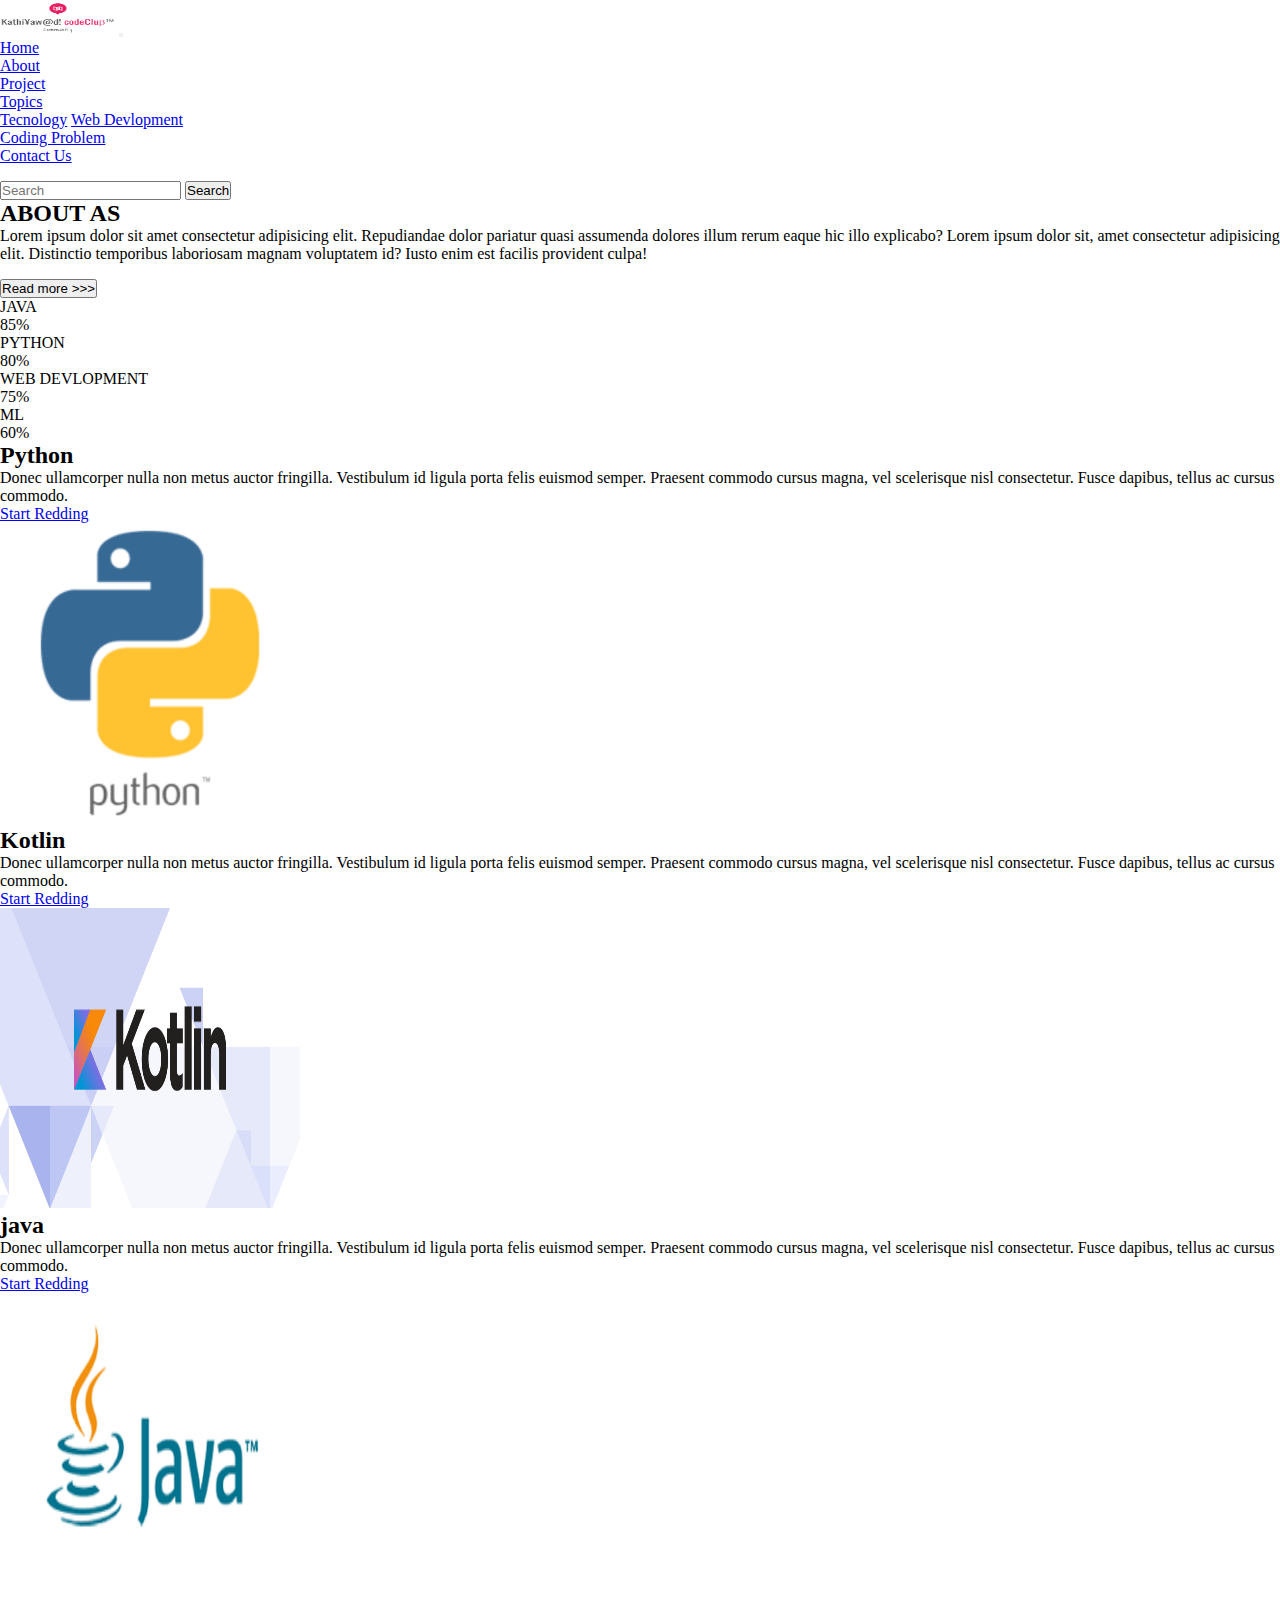
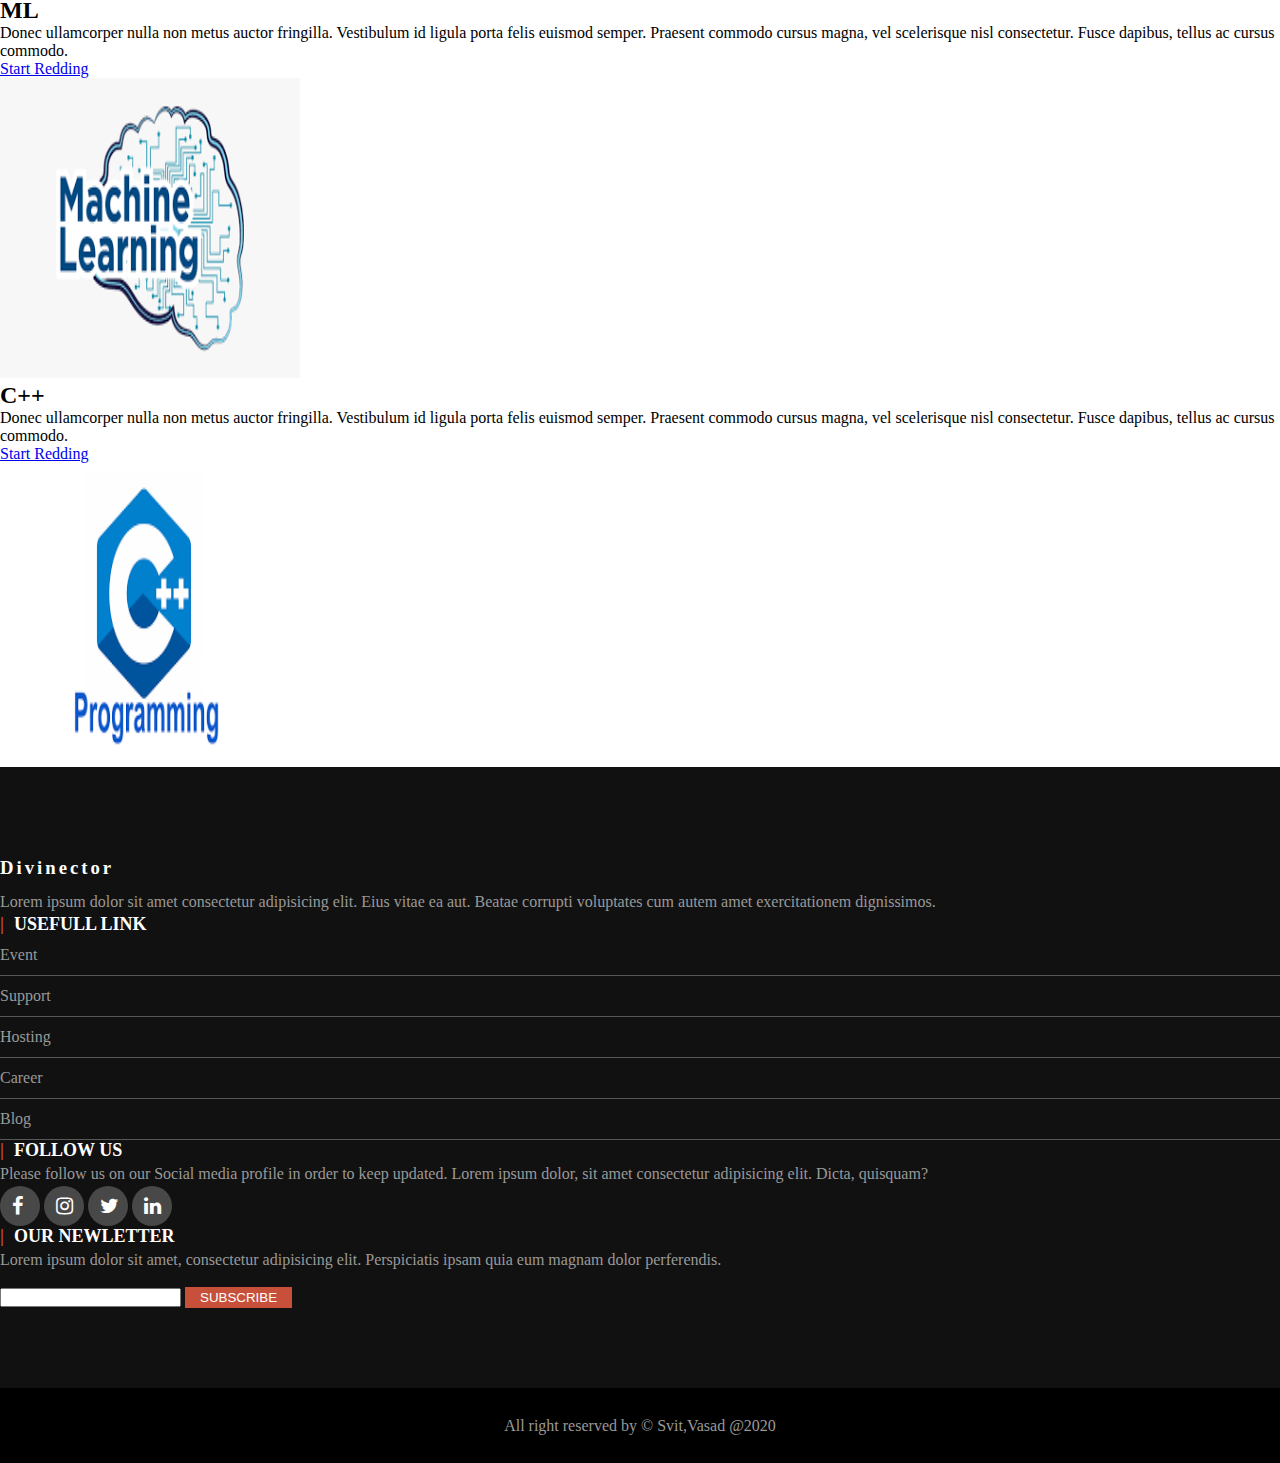
<file: about.html>
<!doctype html>
<html lang="en">

<head>
    <!-- Required meta tags -->
    <meta charset="utf-8">
    <meta name="viewport" content="width=device-width, initial-scale=1, shrink-to-fit=no">

    <!-- Bootstrap CSS -->
    <link rel="stylesheet" href="https://stackpath.bootstrapcdn.com/bootstrap/4.5.0/css/bootstrap.min.css"
        integrity="sha384-9aIt2nRpC12Uk9gS9baDl411NQApFmC26EwAOH8WgZl5MYYxFfc+NcPb1dKGj7Sk" crossorigin="anonymous">
        <link rel="stylesheet" href="https://stackpath.bootstrapcdn.com/font-awesome/4.7.0/css/font-awesome.min.css">
    <link rel="stylesheet" href="about.css">
    <title>About</title>
</head>

<body>

    <nav class="navbar navbar-expand-lg navbar-dark bg-dark">
        <a class="navbar-brand" href="#"><img src="img/logo.PNG" alt="" class="logo3"></a>
        <button class="navbar-toggler" type="button" data-toggle="collapse" data-target="#navbarSupportedContent"
            aria-controls="navbarSupportedContent" aria-expanded="false" aria-label="Toggle navigation">
            <span class="navbar-toggler-icon"></span>
        </button>

        <div class="collapse navbar-collapse" id="navbarSupportedContent">
            <ul class="navbar-nav mr-auto">
                <li class="nav-item">
                    <a class="nav-link" href="/">Home <span class="sr-only">(current)</span></a>
                </li>
                <li class="nav-item acvtie">
                    <a class="nav-link" href="/about.html">About</a>
                </li>
                <li class="nav-item">
                    <a class="nav-link" href="/project.html">Project</a>
                </li>
                <li class="nav-item dropdown">
                    <a class="nav-link dropdown-toggle" href="#" id="navbarDropdown" role="button"
                        data-toggle="dropdown" aria-haspopup="true" aria-expanded="false">
                        Topics
                    </a>
                    <div class="dropdown-menu" aria-labelledby="navbarDropdown">
                        <a class="dropdown-item" href="#">Tecnology</a>
                        <a class="dropdown-item" href="#">Web Devlopment</a>
                        <div class="dropdown-divider"></div>
                        <a class="dropdown-item" href="#">Coding Problem</a>
                    </div>
                </li>
                <li class="nav-item">
                    <a class="nav-link" href="/contact.html" tabindex="-1" aria-disabled="true">Contact Us</a>
                </li>
            </ul>
            <form class="form-inline my-2 my-lg-0">
                <input class="form-control mr-sm-2" type="search" placeholder="Search" aria-label="Search">
                <button class="btn btn-outline-success my-2 my-sm-0" type="submit">Search</button>
            </form>
        </div>
    </nav>

    <div class="container my-4">
        <div class="row">
          <div class="col-md-6">
            <h2>ABOUT AS</h2>
            <div class="about-content">
              Lorem ipsum dolor sit amet consectetur adipisicing elit. Repudiandae dolor pariatur quasi assumenda dolores illum rerum eaque hic illo explicabo? Lorem ipsum dolor sit, amet consectetur adipisicing elit. Distinctio temporibus laboriosam magnam voluptatem id? Iusto enim est facilis provident culpa!
            </div>
            <button class="btn btn-primary">
              Read more &gt;&gt;&gt;
            </button>
          </div>
          <div class="col-md-6 skills-bar">
            <p>JAVA</p> 
            <div class="progress">
              <div class="progress-bar" style="width: 85%;">
                85%
              </div>
            </div>
  
            <p>PYTHON</p> 
            <div class="progress">
              <div class="progress-bar" style="width: 80%;">
                80%
              </div>
            </div>
  
            <p>WEB DEVLOPMENT</p> 
            <div class="progress">
              <div class="progress-bar" style="width: 75%;">
                75%
              </div>
            </div>
  
            <p>ML</p> 
            <div class="progress">
              <div class="progress-bar" style="width: 60%;">
                60%
              </div>
            </div>
  
  
          </div>
        </div>
      </div>


    <div class="container my-6" >
        <div class="row featurette d-flex justify-content-center align-items-center">
            <div class="col-md-7">
                <h2 class="featurette-heading">Python</h2>
                <p class="lead">Donec ullamcorper nulla non metus auctor fringilla. Vestibulum id ligula porta felis
                    euismod semper. Praesent commodo cursus magna, vel scelerisque nisl consectetur. Fusce dapibus,
                    tellus ac cursus commodo.</p>
                    <a href="#" class="stretched-link">Start Redding</a>
            </div>
            <div class="col-md-5">
                <img src="img/python.png" alt=""
                    class="bd-placeholder-img bd-placeholder-img-lg featurette-image img-fluid mx-auto photo">
            </div>
        </div>
        <div class="row featurette d-flex justify-content-center align-items-center">
            <div class="col-md-7 order-md-2">
                <h2 class="featurette-heading">Kotlin</h2>
                <p class="lead">Donec ullamcorper nulla non metus auctor fringilla. Vestibulum id ligula porta felis
                    euismod semper. Praesent commodo cursus magna, vel scelerisque nisl consectetur. Fusce dapibus,
                    tellus ac cursus commodo.</p>
                    <a href="#" class="stretched-link">Start Redding</a>
            </div>
            <div class="col-md-5 order-md-1">
                <img src="img/8.png" alt=""
                    class="bd-placeholder-img bd-placeholder-img-lg featurette-image img-fluid mx-auto photo">
            </div>
        </div>
        <div class="row featurette d-flex justify-content-center align-items-center">
            <div class="col-md-7">
                <h2 class="featurette-heading">java</h2>
                <p class="lead">Donec ullamcorper nulla non metus auctor fringilla. Vestibulum id ligula porta felis
                    euismod semper. Praesent commodo cursus magna, vel scelerisque nisl consectetur. Fusce dapibus,
                    tellus ac cursus commodo.</p>
                    <a href="#" class="stretched-link">Start Redding</a>
            </div>
            <div class="col-md-5">
                <img src="img/java.png" alt=""
                class="bd-placeholder-img bd-placeholder-img-lg featurette-image img-fluid mx-auto photo">
            </div>
        </div>
        
        <div class="row featurette d-flex justify-content-center align-items-center">
            <div class="col-md-7 order-md-2">
                <h2 class="featurette-heading">ML</h2>
                <p class="lead">Donec ullamcorper nulla non metus auctor fringilla. Vestibulum id ligula porta felis
                    euismod semper. Praesent commodo cursus magna, vel scelerisque nisl consectetur. Fusce dapibus,
                    tellus ac cursus commodo.</p>
                    <a href="#" class="stretched-link">Start Redding</a>
            </div>
            <div class="col-md-5 order-md-1">
                <img src="img/ml2.png" alt=""
                    class="bd-placeholder-img bd-placeholder-img-lg featurette-image img-fluid mx-auto photo">
            </div>
        </div>
        <div class="row featurette d-flex justify-content-center align-items-center">
            <div class="col-md-7">
                <h2 class="featurette-heading">C++</h2>
                <p class="lead">Donec ullamcorper nulla non metus auctor fringilla. Vestibulum id ligula porta felis
                    euismod semper. Praesent commodo cursus magna, vel scelerisque nisl consectetur. Fusce dapibus,
                    tellus ac cursus commodo.</p>
                    <a href="#" class="stretched-link">Start Redding</a>
            </div>
            <div class="col-md-5">
                <img src="img/c++.png" alt=""
                class="bd-placeholder-img bd-placeholder-img-lg featurette-image img-fluid mx-auto photo">
            </div>
        </div>
    </div>

    <footer>
        <div class="footer-top">
            <div class="container">
                <div class="row">
                    <div class="col-md-3 col-sm-6 col-xs-12 segment-one md-mb-30 sm-mb-30">
                        <h3>Divinector</h3>
                        <p>
                            Lorem ipsum dolor sit amet consectetur adipisicing elit. Eius vitae ea aut. Beatae corrupti voluptates cum autem amet exercitationem dignissimos.
                        </p>
                    </div>

                    <div class="col-md-3 col-sm-6 col-xs-12 segment-two md-mb-30 sm-mb-30">
                        <h2>Usefull Link</h2>
                        <ul>
                            <li><a href="#">Event</a></li>
                            <li><a href="#">Support</a></li>
                            <li><a href="#">Hosting</a></li>
                            <li><a href="#">Career</a></li>
                            <li><a href="#">Blog</a></li>
                        </ul>
                    </div>
                    <div class="col-md-3 col-sm-6 col-xs-12 segment-three sm-mb-30">
                        <h2>Follow Us</h2>
                        <p>Please follow us on our Social media profile in order to keep updated. Lorem ipsum dolor, sit amet consectetur adipisicing elit. Dicta, quisquam?
                        </p>
                        <a href="#"><i class="fa fa-facebook" id="facebook"></i></a>
                        <a href="#"><i class="fa fa-instagram" id="insta"></i></a>
                        <a href="#"><i class="fa fa-twitter" id="twitter"></i></a>
                        <a href="#"><i class="fa fa-linkedin" id="linkedin"></i></a>
                    </div>
                    <div class="col-md-3 col-sm-6 col-xs-12 segment-four sm-mb-30">
                        <h2>Our Newletter</h2>
                        <p>Lorem ipsum dolor sit amet, consectetur adipisicing elit. Perspiciatis ipsam quia eum magnam dolor perferendis.</p>
                        <form action="">
                            <input type="email">
                            <input type="submit" value="Subscribe" id="btn">
                        </form>

                    </div>
                </div>
            </div>
        </div>
        <p class="footer-bottom-text">All right reserved by &copy; Svit,Vasad @2020</p>
    </footer>

    <!-- Optional JavaScript -->
    <!-- jQuery first, then Popper.js, then Bootstrap JS -->
    <script src="https://code.jquery.com/jquery-3.5.1.slim.min.js"
        integrity="sha384-DfXdz2htPH0lsSSs5nCTpuj/zy4C+OGpamoFVy38MVBnE+IbbVYUew+OrCXaRkfj"
        crossorigin="anonymous"></script>
    <script src="https://cdn.jsdelivr.net/npm/popper.js@1.16.0/dist/umd/popper.min.js"
        integrity="sha384-Q6E9RHvbIyZFJoft+2mJbHaEWldlvI9IOYy5n3zV9zzTtmI3UksdQRVvoxMfooAo"
        crossorigin="anonymous"></script>
    <script src="https://stackpath.bootstrapcdn.com/bootstrap/4.5.0/js/bootstrap.min.js"
        integrity="sha384-OgVRvuATP1z7JjHLkuOU7Xw704+h835Lr+6QL9UvYjZE3Ipu6Tp75j7Bh/kR0JKI"
        crossorigin="anonymous"></script>
</body>

</html>
</file>
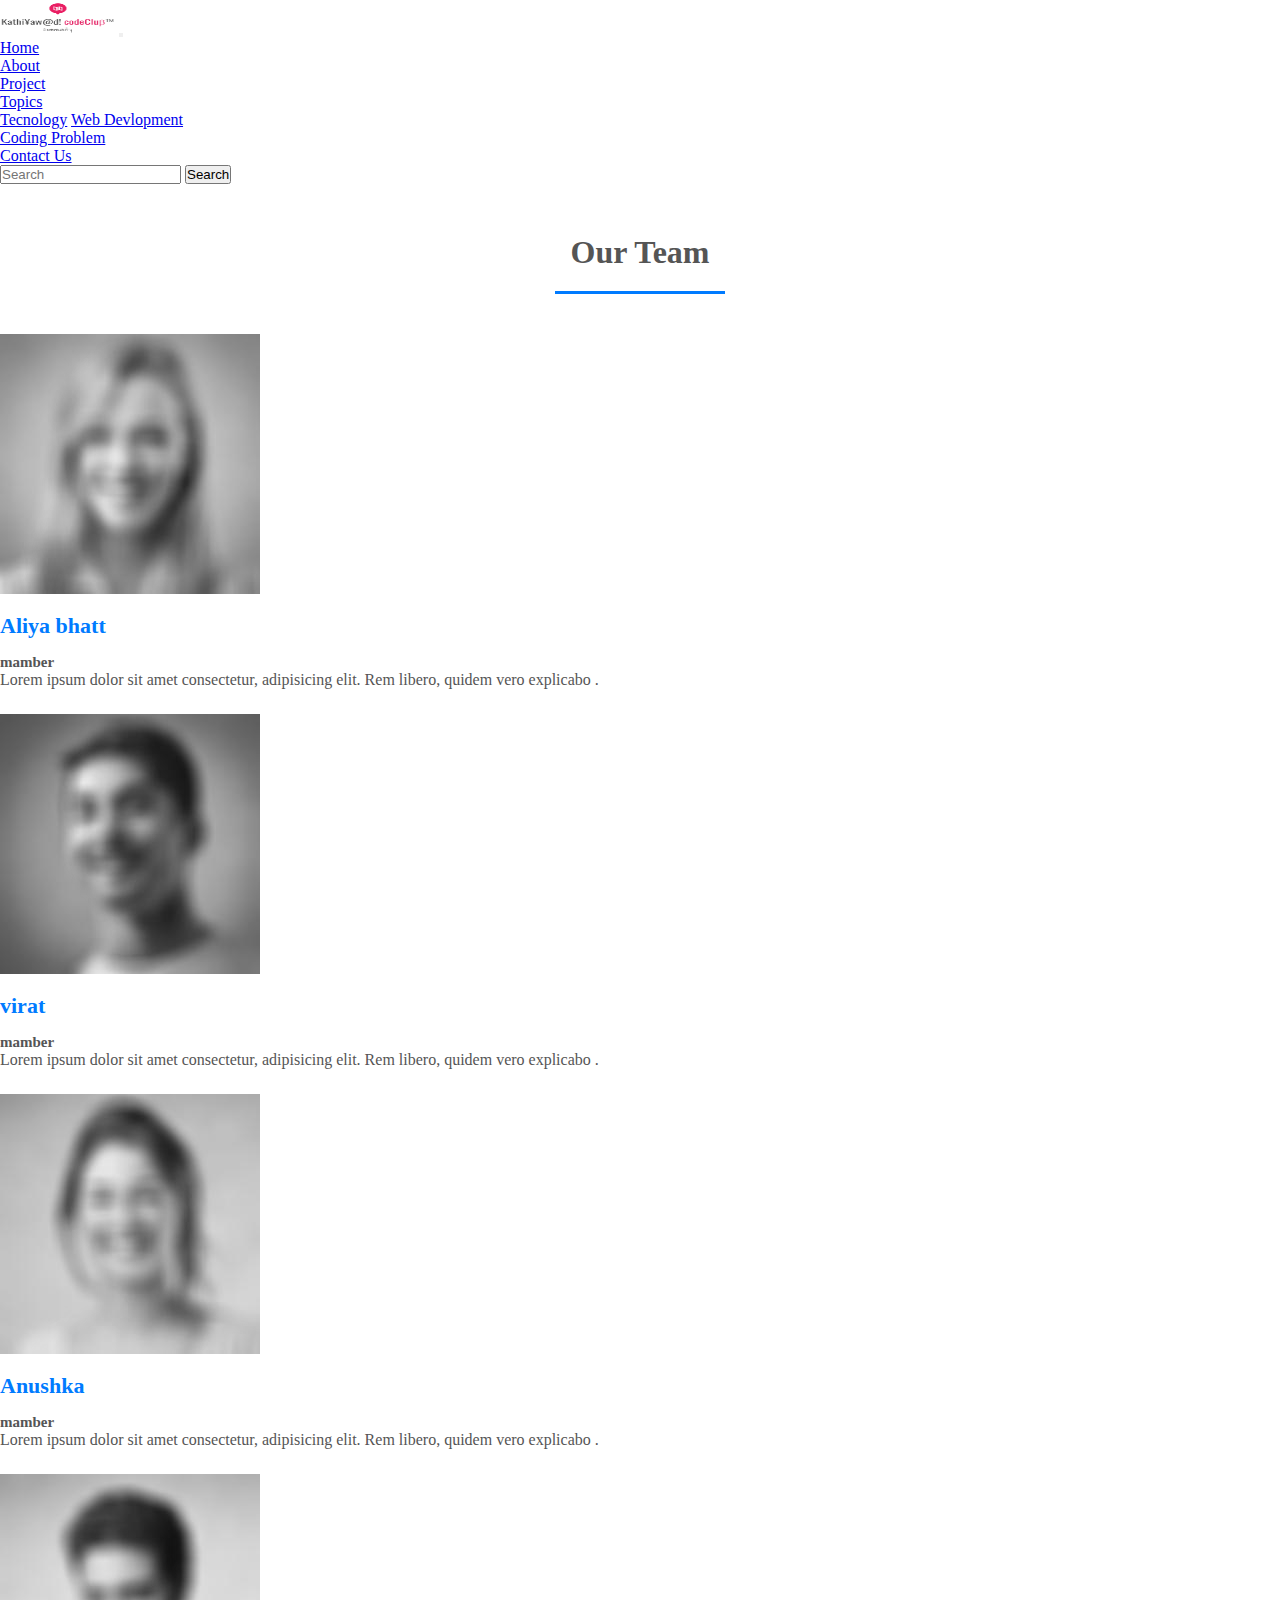
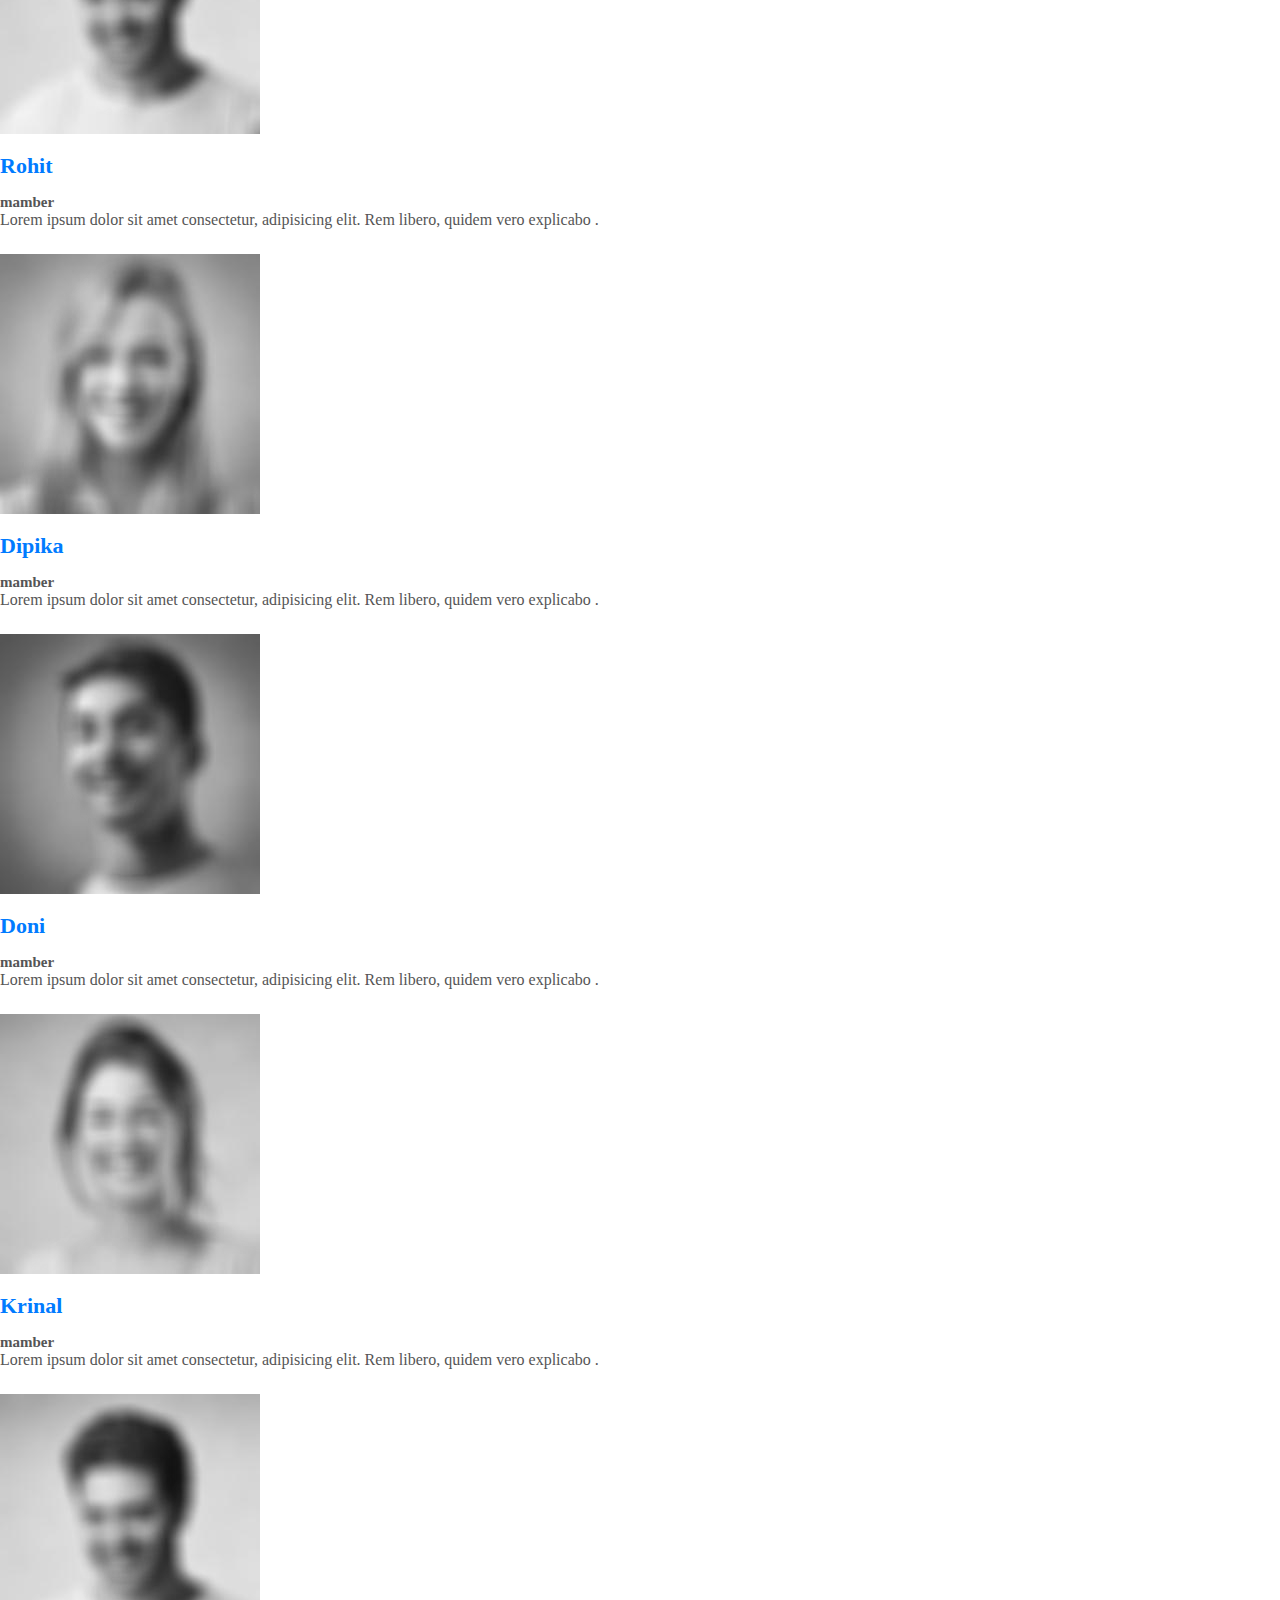
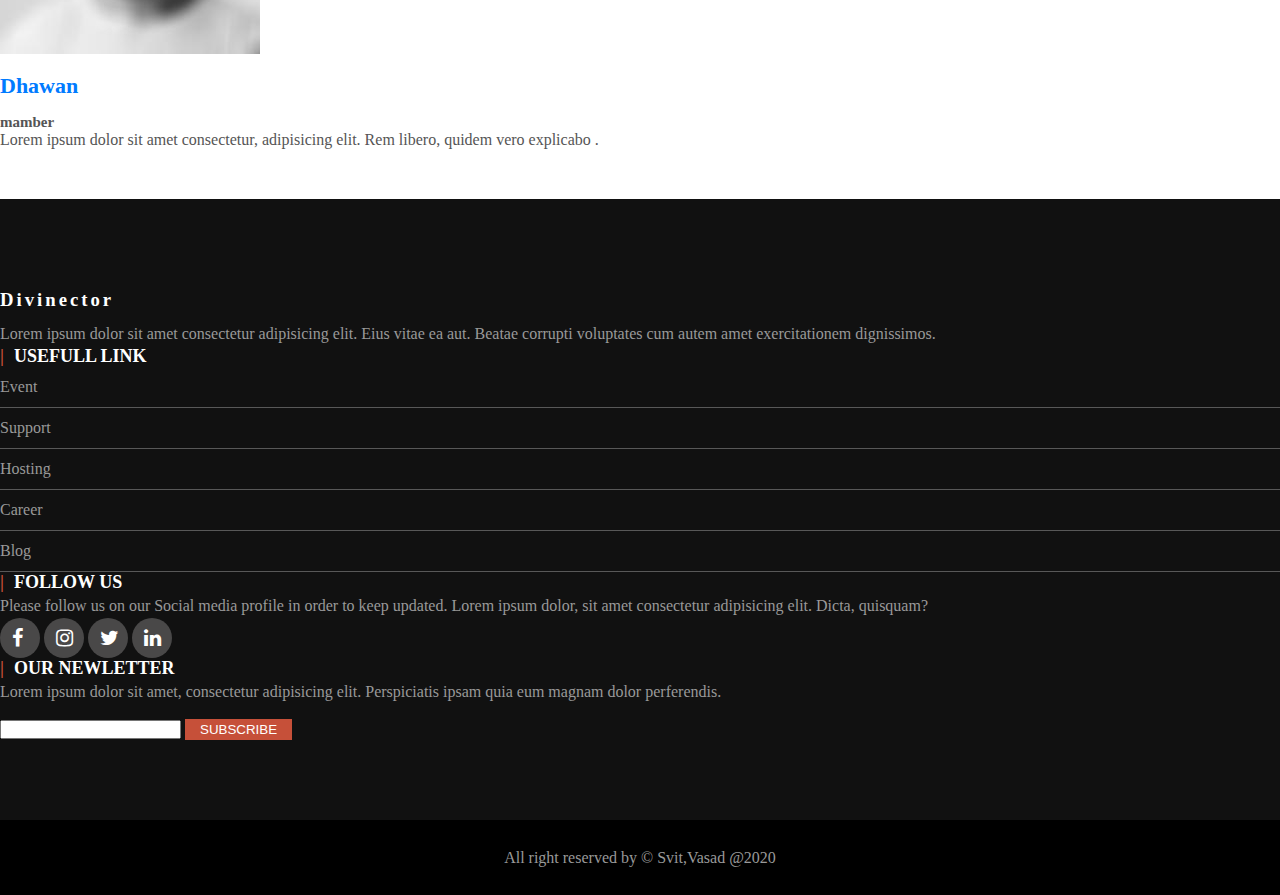
<file: contectus.html>
<!doctype html>
<html lang="en">
  <head>
    <!-- Required meta tags -->
    <meta charset="utf-8">
    <meta name="viewport" content="width=device-width, initial-scale=1, shrink-to-fit=no">

    <!-- Bootstrap CSS -->
    <link rel="stylesheet" href="https://stackpath.bootstrapcdn.com/bootstrap/4.5.0/css/bootstrap.min.css" integrity="sha384-9aIt2nRpC12Uk9gS9baDl411NQApFmC26EwAOH8WgZl5MYYxFfc+NcPb1dKGj7Sk" crossorigin="anonymous">
    <link rel="stylesheet" href="contectus.css">
    <link rel="stylesheet" href="https://stackpath.bootstrapcdn.com/font-awesome/4.7.0/css/font-awesome.min.css">
    <link rel="stylesheet" href="https://stackpath.bootstrapcdn.com/font-awesome/4.7.0/css/font-awesome.min.css">
    <title>contentUs</title>
  </head>
  <body>
    
    
    <nav class="navbar navbar-expand-lg navbar-dark bg-dark">
        <a class="navbar-brand" href="#"><img src="img/logo.PNG" alt="" class="logo3"></a>
        <button class="navbar-toggler" type="button" data-toggle="collapse" data-target="#navbarSupportedContent"
            aria-controls="navbarSupportedContent" aria-expanded="false" aria-label="Toggle navigation">
            <span class="navbar-toggler-icon"></span>
        </button>

        <div class="collapse navbar-collapse" id="navbarSupportedContent">
            <ul class="navbar-nav mr-auto">
                <li class="nav-item">
                    <a class="nav-link" href="/">Home <span class="sr-only">(current)</span></a>
                </li>
                <li class="nav-item acvtie">
                    <a class="nav-link" href="/about.html">About</a>
                </li>
                <li class="nav-item">
                    <a class="nav-link" href="/project.html">Project</a>
                </li>
                <li class="nav-item dropdown">
                    <a class="nav-link dropdown-toggle" href="#" id="navbarDropdown" role="button"
                        data-toggle="dropdown" aria-haspopup="true" aria-expanded="false">
                        Topics
                    </a>
                    <div class="dropdown-menu" aria-labelledby="navbarDropdown">
                        <a class="dropdown-item" href="#">Tecnology</a>
                        <a class="dropdown-item" href="#">Web Devlopment</a>
                        <div class="dropdown-divider"></div>
                        <a class="dropdown-item" href="#">Coding Problem</a>
                    </div>
                </li>
                <li class="nav-item">
                    <a class="nav-link" href="/contact.html" tabindex="-1" aria-disabled="true">Contact Us</a>
                </li>
            </ul>
            <form class="form-inline my-2 my-lg-0">
                <input class="form-control mr-sm-2" type="search" placeholder="Search" aria-label="Search">
                <button class="btn btn-outline-success my-2 my-sm-0" type="submit">Search</button>
            </form>
        </div>
    </nav>


    <section id="team">
      <div class="container">
        <h1 id="h1">
          Our Team
        </h1>
        <div class="row">
          <div class="col-md-3 profile-pic text-center" >
            <div class="img-box">
              <img src="img/team/team1.jpg" alt="" class=" img-responsive img-fluid">
              <ul>
                <a href=""><li><i class="fa fa-facebook"></i></li></a>
                <a href=""><li><i class="fa fa-instagram"></i></li></a>
                <a href=""><li><i class="fa fa-twitter"></i></li></a>
                <a href=""><li><i class="fa fa-linkedin"></i></li></a>
              </ul>
            </div>
              <h2>Aliya bhatt</h2>
              <h3>mamber</h3>
              <p>Lorem ipsum dolor sit amet consectetur, adipisicing elit. Rem libero, quidem vero explicabo .</p>
          </div>

          <div class="col-md-3 profile-pic text-center" >
            <div class="img-box">
              <img src="img/team/team2.jpg" alt="" class=" img-responsive img-fluid">
              <ul>
                <a href=""><li><i class="fa fa-facebook"></i></li></a>
                <a href=""><li><i class="fa fa-instagram"></i></li></a>
                <a href=""><li><i class="fa fa-twitter"></i></li></a>
                <a href=""><li><i class="fa fa-linkedin"></i></li></a>
              </ul>
            </div>
              <h2>virat</h2>
              <h3>mamber</h3>
              <p>Lorem ipsum dolor sit amet consectetur, adipisicing elit. Rem libero, quidem vero explicabo .</p>
          </div>

          <div class="col-md-3 profile-pic text-center" >
            <div class="img-box">
              <img src="img/team/team3.jpg" alt="" class=" img-responsive img-fluid">
              <ul>
                <a href=""><li><i class="fa fa-facebook"></i></li></a>
                <a href=""><li><i class="fa fa-instagram"></i></li></a>
                <a href=""><li><i class="fa fa-twitter"></i></li></a>
                <a href=""><li><i class="fa fa-linkedin"></i></li></a>
              </ul>
            </div>
              <h2>Anushka</h2>
              <h3>mamber</h3>
              <p>Lorem ipsum dolor sit amet consectetur, adipisicing elit. Rem libero, quidem vero explicabo .</p>
          </div>

          <div class="col-md-3 profile-pic text-center" >
            <div class="img-box">
              <img src="img/team/team4.jpg" alt="" class=" img-responsive img-fluid">
              <ul>
                <a href=""><li><i class="fa fa-facebook"></i></li></a>
                <a href=""><li><i class="fa fa-instagram"></i></li></a>
                <a href=""><li><i class="fa fa-twitter"></i></li></a>
                <a href=""><li><i class="fa fa-linkedin"></i></li></a>
              </ul>
            </div>
              <h2>Rohit</h2>
              <h3>mamber</h3>
              <p>Lorem ipsum dolor sit amet consectetur, adipisicing elit. Rem libero, quidem vero explicabo .</p>
          </div>
        </div>

        <div class="row">
          <div class="col-md-3 profile-pic text-center" >
            <div class="img-box">
              <img src="img/team/team1.jpg" alt="" class=" img-responsive img-fluid">
              <ul>
                <a href=""><li><i class="fa fa-facebook"></i></li></a>
                <a href=""><li><i class="fa fa-instagram"></i></li></a>
                <a href=""><li><i class="fa fa-twitter"></i></li></a>
                <a href=""><li><i class="fa fa-linkedin"></i></li></a>
              </ul>
            </div>
              <h2>Dipika</h2>
              <h3>mamber</h3>
              <p>Lorem ipsum dolor sit amet consectetur, adipisicing elit. Rem libero, quidem vero explicabo .</p>
          </div>

          <div class="col-md-3 profile-pic text-center" >
            <div class="img-box">
              <img src="img/team/team2.jpg" alt="" class=" img-responsive img-fluid">
              <ul>
                <a href=""><li><i class="fa fa-facebook"></i></li></a>
                <a href=""><li><i class="fa fa-instagram"></i></li></a>
                <a href=""><li><i class="fa fa-twitter"></i></li></a>
                <a href=""><li><i class="fa fa-linkedin"></i></li></a>
              </ul>
            </div>
              <h2>Doni</h2>
              <h3>mamber</h3>
              <p>Lorem ipsum dolor sit amet consectetur, adipisicing elit. Rem libero, quidem vero explicabo .</p>
          </div>

          <div class="col-md-3 profile-pic text-center" >
            <div class="img-box">
              <img src="img/team/team3.jpg" alt="" class=" img-responsive img-fluid">
              <ul>
                <a href=""><li><i class="fa fa-facebook"></i></li></a>
                <a href=""><li><i class="fa fa-instagram"></i></li></a>
                <a href=""><li><i class="fa fa-twitter"></i></li></a>
                <a href=""><li><i class="fa fa-linkedin"></i></li></a>
              </ul>
            </div>
              <h2>Krinal</h2>
              <h3>mamber</h3>
              <p>Lorem ipsum dolor sit amet consectetur, adipisicing elit. Rem libero, quidem vero explicabo .</p>
          </div>

          <div class="col-md-3 profile-pic text-center" >
            <div class="img-box">
              <img src="img/team/team4.jpg" alt="" class=" img-responsive img-fluid">
              <ul>
                <a href=""><li><i class="fa fa-facebook"></i></li></a>
                <a href=""><li><i class="fa fa-instagram"></i></li></a>
                <a href=""><li><i class="fa fa-twitter"></i></li></a>
                <a href=""><li><i class="fa fa-linkedin"></i></li></a>
              </ul>
            </div>
              <h2>Dhawan</h2>
              <h3>mamber</h3>
              <p>Lorem ipsum dolor sit amet consectetur, adipisicing elit. Rem libero, quidem vero explicabo .</p>
          </div>
        </div>
      </div>
    </section>

    <footer>
      <div class="footer-top">
          <div class="container">
              <div class="row">
                  <div class="col-md-3 col-sm-6 col-xs-12 segment-one md-mb-30 sm-mb-30">
                      <h3>Divinector</h3>
                      <p>
                          Lorem ipsum dolor sit amet consectetur adipisicing elit. Eius vitae ea aut. Beatae corrupti voluptates cum autem amet exercitationem dignissimos.
                      </p>
                  </div>

                  <div class="col-md-3 col-sm-6 col-xs-12 segment-two md-mb-30 sm-mb-30">
                      <h2>Usefull Link</h2>
                      <ul>
                          <li><a href="#">Event</a></li>
                          <li><a href="#">Support</a></li>
                          <li><a href="#">Hosting</a></li>
                          <li><a href="#">Career</a></li>
                          <li><a href="#">Blog</a></li>
                      </ul>
                  </div>
                  <div class="col-md-3 col-sm-6 col-xs-12 segment-three sm-mb-30">
                      <h2>Follow Us</h2>
                      <p>Please follow us on our Social media profile in order to keep updated. Lorem ipsum dolor, sit amet consectetur adipisicing elit. Dicta, quisquam?
                      </p>
                      <a href="#"><i class="fa fa-facebook" id="facebook"></i></a>
                      <a href="#"><i class="fa fa-instagram" id="insta"></i></a>
                      <a href="#"><i class="fa fa-twitter" id="twitter"></i></a>
                      <a href="#"><i class="fa fa-linkedin" id="linkedin"></i></a>
                  </div>
                  <div class="col-md-3 col-sm-6 col-xs-12 segment-four sm-mb-30">
                      <h2>Our Newletter</h2>
                      <p>Lorem ipsum dolor sit amet, consectetur adipisicing elit. Perspiciatis ipsam quia eum magnam dolor perferendis.</p>
                      <form action="">
                          <input type="email">
                          <input type="submit" value="Subscribe" id="btn">
                      </form>

                  </div>
              </div>
          </div>
      </div>
      <p class="footer-bottom-text">All right reserved by &copy; Svit,Vasad @2020</p>
  </footer>


    <!-- Optional JavaScript -->
    <!-- jQuery first, then Popper.js, then Bootstrap JS -->
    <script src="https://code.jquery.com/jquery-3.5.1.slim.min.js" integrity="sha384-DfXdz2htPH0lsSSs5nCTpuj/zy4C+OGpamoFVy38MVBnE+IbbVYUew+OrCXaRkfj" crossorigin="anonymous"></script>
    <script src="https://cdn.jsdelivr.net/npm/popper.js@1.16.0/dist/umd/popper.min.js" integrity="sha384-Q6E9RHvbIyZFJoft+2mJbHaEWldlvI9IOYy5n3zV9zzTtmI3UksdQRVvoxMfooAo" crossorigin="anonymous"></script>
    <script src="https://stackpath.bootstrapcdn.com/bootstrap/4.5.0/js/bootstrap.min.js" integrity="sha384-OgVRvuATP1z7JjHLkuOU7Xw704+h835Lr+6QL9UvYjZE3Ipu6Tp75j7Bh/kR0JKI" crossorigin="anonymous"></script>
  </body>
</html>
</file>
<file: about.css>
*{
    margin: 0;
    padding: 0;
}
.photo {
    height: 300px;
    width: 300px;
}

.btn:not(:disabled):not(.disabled) {
    margin-top: 16px;
    cursor: pointer;
}

.nav-link:hover{
    background-color: white;
    color: black !important;
    border-radius: 12px;
    transition: 1s;
    /* font-weight: bold; */
}
.dropdown-item:hover{
    background-color:black;
    color: white !important;
    border-radius: 12px;
    transition: 1s;
    
}

.logo3{
    height: 35px;
    width: 115px;
}

/* footer */

footer p{
    color: #999;
    line-height: 25px;
}
footer h2 h3{
    color:#fff;
}
footer h2{
    font-size: 18px;
}
.footer-top{
    background: #111;
    padding: 80px 0;
}
.segment-one h3{
    font-family: Courgette;
    color: #fff;
    letter-spacing: 3px;
    margin: 10px 0;
}
.segment-two h2{
  color: #fff;
  font-family: Poppins;
  text-transform: uppercase;
}

.segment-two h2::before{
    content: '|';
    color: #c65039;
    padding-right: 10px;
}

.segment-two ul{
    margin: 0;
    padding: 0;
    list-style: none;
}

.segment-two ul li{
    border-bottom: 1px solid rgba(255,255,255,0.3);
    line-height: 40px;
}
.segment-two ul li a{
   color: #999;
   text-decoration: none;
}

.segment-three h2{
    color: #fff;
    font-family: Poppins;
    text-transform: uppercase;
}

.segment-three h2::before{
    content: '|';
    color: #c65039;
    padding-right: 10px;
}
.segment-three a{
    background: #494848;
    width: 40px;
    height: 40px;
    display: inline-block;
    border-radius: 50%;
}
.segment-three a i{
   font-size: 20px;
   color: #fff;
   padding: 10px 12px;
}
.segment-four h2{
    color: #fff;
    font-family: Poppins;
    text-transform: uppercase;
}
.segment-four h2::before{
    content: '|';
    color: #c65039;
    padding-right: 10px;
}
.segment-four form input[type=submit]{
    background: #c65039;
    border: none;
    padding: 3px 15px;
    margin-left: 0px;
    margin-top: 15px;
    color: #fff;
    text-transform: uppercase;
}

.footer-bottom-text{
    text-align: center;
    background: #000;
    line-height: 75px;
}
footer .fa:hover{
    color: blue;
}
#btn:hover{
    background-color: blue;
    border-radius: 12px;
    transition: 1s;
}

/* responsiv css */

@media only screen and (min-width: 768px) and (max-width: 991px){
    .md-mb-30{
        margin-bottom: 30px;
    }
}

@media only screen and (max-width: 767px){
    .sm-mb-30{
        margin-bottom: 30px;
    }
    .footer-top{
        padding: 50px 0;
    }
}
</file>
<file: contectus.css>
*{
    margin: 0;
    padding: 0;
}

#team{
    padding-top: 50px;
    padding-bottom: 50px;
    color: #555;
    
}
.nav-link:hover{
    background-color: white;
    color: black !important;
    border-radius: 12px;
    transition: 1s;
    /* font-weight: bold; */
}
.dropdown-item:hover{
    background-color:black;
    color: white !important;
    border-radius: 12px;
    transition: 1s;
    
}
section #h1{
    
    text-align: center;
    color: #555 !important;
    padding-bottom: 10px;
}
section #h1::after{
    content: '';
    background: #007bff;
    display: block;
    height: 3px;
    width: 170px;
    margin: 20px auto 5px;
}

.profile-pic
{
    margin-top:25px;
}
.profile-pic .img-box
{
    opacity: 1;
    display: block;
    position: relative;
}
.profile-pic .img-box  img
{
    filter:grayscale(1)
}
.profile-pic .img-box  img:hover
{
    filter:grayscale(0);
    cursor: pointer;
}
.profile-pic h2
{
    font-size: 22px;
    font-weight: bold;
    margin-top: 15px;
    color: #007bff !important;
}
.profile-pic h3
{
    font-size: 15px;
    font-weight: bold;
    margin-top: 15px;
    
}

#team .fa{
    height: 25px;
    width: 25px;
    color: #007bff !important;
    background: #fff;
    padding: 4px;
    border-radius: 50%;
}

.img-box ul{
    padding: 15px 0;
    position: absolute;
    z-index: 2;
    bottom: 0;
    left: 50%;
    transform: translateX(-50%);
    opacity: 0;
}
.img-box ul li{
    padding: 5px;
    display: inline-block;
}
.img-box:hover ul{
    opacity: 1;
}

.img-box ul,.img-box ul li{
    transition: 0.5s;
}

.logo3{
    height: 35px;
    width: 115px;
}

/* footer */

footer p{
    color: #999;
    line-height: 25px;
}
footer h2 h3{
    color:#fff;
}
footer h2{
    font-size: 18px;
}
.footer-top{
    background: #111;
    padding: 80px 0;
}
.segment-one h3{
    font-family: Courgette;
    color: #fff;
    letter-spacing: 3px;
    margin: 10px 0;
}
.segment-two h2{
  color: #fff;
  font-family: Poppins;
  text-transform: uppercase;
}

.segment-two h2::before{
    content: '|';
    color: #c65039;
    padding-right: 10px;
}

.segment-two ul{
    margin: 0;
    padding: 0;
    list-style: none;
}

.segment-two ul li{
    border-bottom: 1px solid rgba(255,255,255,0.3);
    line-height: 40px;
}
.segment-two ul li a{
   color: #999;
   text-decoration: none;
}

.segment-three h2{
    color: #fff;
    font-family: Poppins;
    text-transform: uppercase;
}

.segment-three h2::before{
    content: '|';
    color: #c65039;
    padding-right: 10px;
}
.segment-three a{
    background: #494848;
    width: 40px;
    height: 40px;
    display: inline-block;
    border-radius: 50%;
}
.segment-three a i{
   font-size: 20px;
   color: #fff;
   padding: 10px 12px;
}
.segment-four h2{
    color: #fff;
    font-family: Poppins;
    text-transform: uppercase;
}
.segment-four h2::before{
    content: '|';
    color: #c65039;
    padding-right: 10px;
}
.segment-four form input[type=submit]{
    background: #c65039;
    border: none;
    padding: 3px 15px;
    margin-left: 0px;
    margin-top: 15px;
    color: #fff;
    text-transform: uppercase;
}

.footer-bottom-text{
    text-align: center;
    background: #000;
    line-height: 75px;
}
footer .fa:hover{
    color: blue;
}
#btn:hover{
    background-color: blue;
    border-radius: 12px;
    transition: 1s;
}

/* responsiv css */

@media only screen and (min-width: 768px) and (max-width: 991px){
    .md-mb-30{
        margin-bottom: 30px;
    }
}

@media only screen and (max-width: 767px){
    .sm-mb-30{
        margin-bottom: 30px;
    }
    .footer-top{
        padding: 50px 0;
    }
}
</file>
